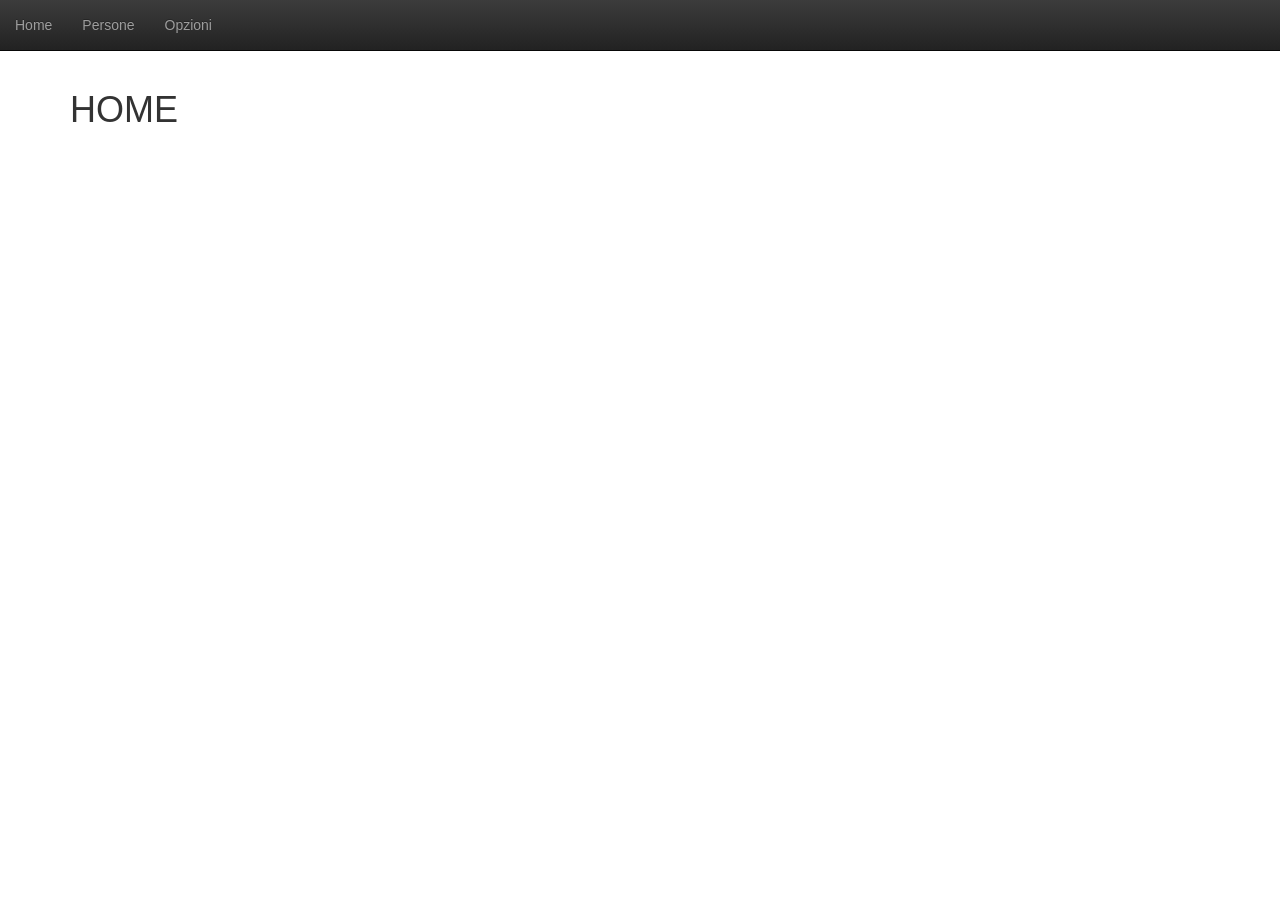
<file: index.html>
<!DOCTYPE html>
<html lang="it-IT">     
  <head>	     
    <meta charset="UTF-8" />	     
    <title>
		NG-school
    </title>    
    <link rel="stylesheet" type="text/css" media="all" href="lib/bootstrap/css/bootstrap.min.css" />	
	<link rel="stylesheet" type="text/css" media="all" href="lib/bootstrap/css/bootstrap-theme.min.css" />	
    <link rel="stylesheet" type="text/css" media="all" href="lib/fontawesome/css/font-awesome.min.css" />
	<link rel="stylesheet" type="text/css" media="all" href="lib/ui-grid/ui-grid.min.css" />
    <link rel="stylesheet" type="text/css" media="all" href="css/style.css" />	 	
  </head>     
  <body ng-app="ngschool">
	<div id="all" class="" ng-controller="AppController as app">
        <app-nav items="app.nav"></app-nav>
        <div ng-view class="container"></div>
	</div>
	<script src="lib/jquery/jquery-3.1.0.min.js"></script>
	<script src="lib/bootstrap/js/bootstrap.min.js"></script>
	<script src="lib/angular/angular.min.js"></script>
	<script src="lib/angular/angular-route.min.js"></script> 
	<script src="lib/ui-grid/ui-grid.min.js"></script> 
	<script src="js/app.js"></script>
	<script src="js/services/crudService.js"></script>
	<script src="js/controllers/appController.js"></script>
	<script src="js/controllers/personeController.js"></script>
	<script src="js/controllers/opzioniController.js"></script>
	<script src="js/directives/appNavDirective.js"></script>	
  </body>
</html>
</file>
<file: css/style.css>
html,body {font-family:"tahoma","verdana",sans-serif}
html{overflow-y: scroll;}
#all{padding-top:70px}
</file>
<file: lib/ui-grid/ui-grid.min.css>
/*!
 * ui-grid - v3.2.9 - 2016-09-21
 * Copyright (c) 2016 ; License: MIT 
 */#ui-grid-twbs #ui-grid-twbs .form-horizontal .form-group:before,#ui-grid-twbs #ui-grid-twbs .form-horizontal .form-group:after,#ui-grid-twbs #ui-grid-twbs .btn-toolbar:before,#ui-grid-twbs #ui-grid-twbs .btn-toolbar:after,#ui-grid-twbs #ui-grid-twbs .btn-group-vertical>.btn-group:before,#ui-grid-twbs #ui-grid-twbs .btn-group-vertical>.btn-group:after{content:" ";display:table}#ui-grid-twbs #ui-grid-twbs .form-horizontal .form-group:after,#ui-grid-twbs #ui-grid-twbs .btn-toolbar:after,#ui-grid-twbs #ui-grid-twbs .btn-group-vertical>.btn-group:after{clear:both}.ui-grid{border:1px solid #d4d4d4;box-sizing:content-box;-webkit-border-radius:0;-moz-border-radius:0;border-radius:0;-webkit-transform:translateZ(0);-moz-transform:translateZ(0);-o-transform:translateZ(0);-ms-transform:translateZ(0);transform:translateZ(0)}.ui-grid-vertical-bar{position:absolute;right:0;width:0}.ui-grid-header-cell:not(:last-child) .ui-grid-vertical-bar,.ui-grid-cell:not(:last-child) .ui-grid-vertical-bar{width:1px}.ui-grid-scrollbar-placeholder{background-color:transparent}.ui-grid-header-cell:not(:last-child) .ui-grid-vertical-bar{background-color:#d4d4d4}.ui-grid-cell:not(:last-child) .ui-grid-vertical-bar{background-color:#d4d4d4}.ui-grid-header-cell:last-child .ui-grid-vertical-bar{right:-1px;width:1px;background-color:#d4d4d4}.ui-grid-clearfix:before,.ui-grid-clearfix:after{content:"";display:table}.ui-grid-clearfix:after{clear:both}.ui-grid-invisible{visibility:hidden}.ui-grid-contents-wrapper{position:relative;height:100%;width:100%}.ui-grid-sr-only{position:absolute;width:1px;height:1px;margin:-1px;padding:0;overflow:hidden;clip:rect(0, 0, 0, 0);border:0}.ui-grid-top-panel-background{background:#f3f3f3;background:-webkit-gradient(linear, left bottom, left top, color-stop(0, #eee), color-stop(1, #fff));background:-ms-linear-gradient(bottom, #eee, #fff);background:-moz-linear-gradient(center bottom, #eee 0, #fff 100%);background:-o-linear-gradient(#fff, #eee);filter:progid:DXImageTransform.Microsoft.gradient(startColorstr='#ffffff', endColorstr='#eeeeee', GradientType=0)}.ui-grid-header{border-bottom:1px solid #d4d4d4;box-sizing:border-box}.ui-grid-top-panel{position:relative;overflow:hidden;font-weight:bold;background:#f3f3f3;background:-webkit-gradient(linear, left bottom, left top, color-stop(0, #eee), color-stop(1, #fff));background:-ms-linear-gradient(bottom, #eee, #fff);background:-moz-linear-gradient(center bottom, #eee 0, #fff 100%);background:-o-linear-gradient(#fff, #eee);filter:progid:DXImageTransform.Microsoft.gradient(startColorstr='#ffffff', endColorstr='#eeeeee', GradientType=0);-webkit-border-top-right-radius:-1px;-webkit-border-bottom-right-radius:0;-webkit-border-bottom-left-radius:0;-webkit-border-top-left-radius:-1px;-moz-border-radius-topright:-1px;-moz-border-radius-bottomright:0;-moz-border-radius-bottomleft:0;-moz-border-radius-topleft:-1px;border-top-right-radius:-1px;border-bottom-right-radius:0;border-bottom-left-radius:0;border-top-left-radius:-1px;-moz-background-clip:padding-box;-webkit-background-clip:padding-box;background-clip:padding-box}.ui-grid-header-viewport{overflow:hidden}.ui-grid-header-canvas:before,.ui-grid-header-canvas:after{content:"";display:table;line-height:0}.ui-grid-header-canvas:after{clear:both}.ui-grid-header-cell-wrapper{position:relative;display:table;box-sizing:border-box;height:100%}.ui-grid-header-cell-row{display:table-row;position:relative}.ui-grid-header-cell{position:relative;box-sizing:border-box;background-color:inherit;border-right:1px solid;border-color:#d4d4d4;display:table-cell;-webkit-user-select:none;-moz-user-select:none;-ms-user-select:none;user-select:none;width:0}.ui-grid-header-cell:last-child{border-right:0}.ui-grid-header-cell .sortable{cursor:pointer}.ui-grid-header-cell .ui-grid-sort-priority-number{margin-left:-8px}.ui-grid-header .ui-grid-vertical-bar{top:0;bottom:0}.ui-grid-column-menu-button{position:absolute;right:1px;top:0}.ui-grid-column-menu-button .ui-grid-icon-angle-down{vertical-align:sub}.ui-grid-column-menu-button-last-col{margin-right:25px}.ui-grid-column-menu{position:absolute}.ui-grid-column-menu .ui-grid-menu .ui-grid-menu-mid.ng-hide-add,.ui-grid-column-menu .ui-grid-menu .ui-grid-menu-mid.ng-hide-remove{-webkit-transition:all .05s linear;-moz-transition:all .05s linear;-o-transition:all .05s linear;transition:all .05s linear;display:block !important}.ui-grid-column-menu .ui-grid-menu .ui-grid-menu-mid.ng-hide-add.ng-hide-add-active,.ui-grid-column-menu .ui-grid-menu .ui-grid-menu-mid.ng-hide-remove{-webkit-transform:translateY(-100%);-moz-transform:translateY(-100%);-o-transform:translateY(-100%);-ms-transform:translateY(-100%);transform:translateY(-100%)}.ui-grid-column-menu .ui-grid-menu .ui-grid-menu-mid.ng-hide-add,.ui-grid-column-menu .ui-grid-menu .ui-grid-menu-mid.ng-hide-remove.ng-hide-remove-active{-webkit-transform:translateY(0);-moz-transform:translateY(0);-o-transform:translateY(0);-ms-transform:translateY(0);transform:translateY(0)}.ui-grid-menu-button .ui-grid-menu .ui-grid-menu-mid.ng-hide-add,.ui-grid-menu-button .ui-grid-menu .ui-grid-menu-mid.ng-hide-remove{-webkit-transition:all .05s linear;-moz-transition:all .05s linear;-o-transition:all .05s linear;transition:all .05s linear;display:block !important}.ui-grid-menu-button .ui-grid-menu .ui-grid-menu-mid.ng-hide-add.ng-hide-add-active,.ui-grid-menu-button .ui-grid-menu .ui-grid-menu-mid.ng-hide-remove{-webkit-transform:translateY(-100%);-moz-transform:translateY(-100%);-o-transform:translateY(-100%);-ms-transform:translateY(-100%);transform:translateY(-100%)}.ui-grid-menu-button .ui-grid-menu .ui-grid-menu-mid.ng-hide-add,.ui-grid-menu-button .ui-grid-menu .ui-grid-menu-mid.ng-hide-remove.ng-hide-remove-active{-webkit-transform:translateY(0);-moz-transform:translateY(0);-o-transform:translateY(0);-ms-transform:translateY(0);transform:translateY(0)}.ui-grid-filter-container{padding:4px 10px;position:relative}.ui-grid-filter-container .ui-grid-filter-button{position:absolute;top:0;bottom:0;right:0}.ui-grid-filter-container .ui-grid-filter-button [class^="ui-grid-icon"]{position:absolute;top:50%;line-height:32px;margin-top:-16px;right:10px;opacity:.66}.ui-grid-filter-container .ui-grid-filter-button [class^="ui-grid-icon"]:hover{opacity:1}.ui-grid-filter-container .ui-grid-filter-button-select{position:absolute;top:0;bottom:0;right:0}.ui-grid-filter-container .ui-grid-filter-button-select [class^="ui-grid-icon"]{position:absolute;top:50%;line-height:32px;margin-top:-16px;right:0;opacity:.66}.ui-grid-filter-container .ui-grid-filter-button-select [class^="ui-grid-icon"]:hover{opacity:1}input[type="text"].ui-grid-filter-input{padding:0;margin:0;border:0;width:100%;border:1px solid #d4d4d4;-webkit-border-top-right-radius:0;-webkit-border-bottom-right-radius:0;-webkit-border-bottom-left-radius:0;-webkit-border-top-left-radius:0;-moz-border-radius-topright:0;-moz-border-radius-bottomright:0;-moz-border-radius-bottomleft:0;-moz-border-radius-topleft:0;border-top-right-radius:0;border-bottom-right-radius:0;border-bottom-left-radius:0;border-top-left-radius:0;-moz-background-clip:padding-box;-webkit-background-clip:padding-box;background-clip:padding-box}input[type="text"].ui-grid-filter-input:hover{border:1px solid #d4d4d4}select.ui-grid-filter-select{padding:0;margin:0;border:0;width:90%;border:1px solid #d4d4d4;-webkit-border-top-right-radius:0;-webkit-border-bottom-right-radius:0;-webkit-border-bottom-left-radius:0;-webkit-border-top-left-radius:0;-moz-border-radius-topright:0;-moz-border-radius-bottomright:0;-moz-border-radius-bottomleft:0;-moz-border-radius-topleft:0;border-top-right-radius:0;border-bottom-right-radius:0;border-bottom-left-radius:0;border-top-left-radius:0;-moz-background-clip:padding-box;-webkit-background-clip:padding-box;background-clip:padding-box}select.ui-grid-filter-select:hover{border:1px solid #d4d4d4}.ui-grid-filter-cancel-button-hidden select.ui-grid-filter-select{width:100%}.ui-grid-render-container{position:inherit;-webkit-border-top-right-radius:0;-webkit-border-bottom-right-radius:0;-webkit-border-bottom-left-radius:0;-webkit-border-top-left-radius:0;-moz-border-radius-topright:0;-moz-border-radius-bottomright:0;-moz-border-radius-bottomleft:0;-moz-border-radius-topleft:0;border-top-right-radius:0;border-bottom-right-radius:0;border-bottom-left-radius:0;border-top-left-radius:0;-moz-background-clip:padding-box;-webkit-background-clip:padding-box;background-clip:padding-box}.ui-grid-render-container:focus{outline:none}.ui-grid-viewport{min-height:20px;position:relative;overflow-y:scroll;-webkit-overflow-scrolling:touch}.ui-grid-viewport:focus{outline:none !important}.ui-grid-canvas{position:relative;padding-top:1px}.ui-grid-row:nth-child(odd) .ui-grid-cell{background-color:#fdfdfd}.ui-grid-row:nth-child(even) .ui-grid-cell{background-color:#f3f3f3}.ui-grid-row:last-child .ui-grid-cell{border-bottom-color:#d4d4d4;border-bottom-style:solid}.ui-grid-no-row-overlay{position:absolute;top:0;bottom:0;left:0;right:0;margin:10%;background:#f3f3f3;background:-webkit-gradient(linear, left bottom, left top, color-stop(0, #eee), color-stop(1, #fff));background:-ms-linear-gradient(bottom, #eee, #fff);background:-moz-linear-gradient(center bottom, #eee 0, #fff 100%);background:-o-linear-gradient(#fff, #eee);filter:progid:DXImageTransform.Microsoft.gradient(startColorstr='#ffffff', endColorstr='#eeeeee', GradientType=0);-webkit-border-top-right-radius:0;-webkit-border-bottom-right-radius:0;-webkit-border-bottom-left-radius:0;-webkit-border-top-left-radius:0;-moz-border-radius-topright:0;-moz-border-radius-bottomright:0;-moz-border-radius-bottomleft:0;-moz-border-radius-topleft:0;border-top-right-radius:0;border-bottom-right-radius:0;border-bottom-left-radius:0;border-top-left-radius:0;-moz-background-clip:padding-box;-webkit-background-clip:padding-box;background-clip:padding-box;border:1px solid #d4d4d4;font-size:2em;text-align:center}.ui-grid-no-row-overlay>*{position:absolute;display:table;margin:auto 0;width:100%;top:0;bottom:0;left:0;right:0;opacity:.66}.ui-grid-cell{overflow:hidden;float:left;background-color:inherit;border-right:1px solid;border-color:#d4d4d4;box-sizing:border-box}.ui-grid-cell:last-child{border-right:0}.ui-grid-cell-contents{padding:5px;-moz-box-sizing:border-box;-webkit-box-sizing:border-box;box-sizing:border-box;white-space:nowrap;-ms-text-overflow:ellipsis;-o-text-overflow:ellipsis;text-overflow:ellipsis;overflow:hidden;height:100%}.ui-grid-cell-contents-hidden{visibility:hidden;width:0;height:0;display:none}.ui-grid-row .ui-grid-cell.ui-grid-row-header-cell{background-color:#f0f0ee;border-bottom:solid 1px #d4d4d4}.ui-grid-footer-panel-background{background:#f3f3f3;background:-webkit-gradient(linear, left bottom, left top, color-stop(0, #eee), color-stop(1, #fff));background:-ms-linear-gradient(bottom, #eee, #fff);background:-moz-linear-gradient(center bottom, #eee 0, #fff 100%);background:-o-linear-gradient(#fff, #eee);filter:progid:DXImageTransform.Microsoft.gradient(startColorstr='#ffffff', endColorstr='#eeeeee', GradientType=0)}.ui-grid-footer-panel{position:relative;border-bottom:1px solid #d4d4d4;border-top:1px solid #d4d4d4;overflow:hidden;font-weight:bold;background:#f3f3f3;background:-webkit-gradient(linear, left bottom, left top, color-stop(0, #eee), color-stop(1, #fff));background:-ms-linear-gradient(bottom, #eee, #fff);background:-moz-linear-gradient(center bottom, #eee 0, #fff 100%);background:-o-linear-gradient(#fff, #eee);filter:progid:DXImageTransform.Microsoft.gradient(startColorstr='#ffffff', endColorstr='#eeeeee', GradientType=0);-webkit-border-top-right-radius:-1px;-webkit-border-bottom-right-radius:0;-webkit-border-bottom-left-radius:0;-webkit-border-top-left-radius:-1px;-moz-border-radius-topright:-1px;-moz-border-radius-bottomright:0;-moz-border-radius-bottomleft:0;-moz-border-radius-topleft:-1px;border-top-right-radius:-1px;border-bottom-right-radius:0;border-bottom-left-radius:0;border-top-left-radius:-1px;-moz-background-clip:padding-box;-webkit-background-clip:padding-box;background-clip:padding-box}.ui-grid-grid-footer{float:left;width:100%}.ui-grid-footer-viewport{overflow:hidden}.ui-grid-footer-canvas{position:relative}.ui-grid-footer-canvas:before,.ui-grid-footer-canvas:after{content:"";display:table;line-height:0}.ui-grid-footer-canvas:after{clear:both}.ui-grid-footer-cell-wrapper{position:relative;display:table;box-sizing:border-box;height:100%}.ui-grid-footer-cell-row{display:table-row}.ui-grid-footer-cell{overflow:hidden;background-color:inherit;border-right:1px solid;border-color:#d4d4d4;box-sizing:border-box;display:table-cell}.ui-grid-footer-cell:last-child{border-right:0}input[type="text"].ui-grid-filter-input{padding:0;margin:0;border:0;width:100%;border:1px solid #d4d4d4;-webkit-border-top-right-radius:0;-webkit-border-bottom-right-radius:0;-webkit-border-bottom-left-radius:0;-webkit-border-top-left-radius:0;-moz-border-radius-topright:0;-moz-border-radius-bottomright:0;-moz-border-radius-bottomleft:0;-moz-border-radius-topleft:0;border-top-right-radius:0;border-bottom-right-radius:0;border-bottom-left-radius:0;border-top-left-radius:0;-moz-background-clip:padding-box;-webkit-background-clip:padding-box;background-clip:padding-box}input[type="text"].ui-grid-filter-input:hover{border:1px solid #d4d4d4}.ui-grid-menu-button{z-index:2;position:absolute;right:0;top:0;background:#f3f3f3;border:1px solid #d4d4d4;cursor:pointer;height:31px;font-weight:normal}.ui-grid-menu-button .ui-grid-icon-container{margin-top:3px}.ui-grid-menu-button .ui-grid-menu{right:0}.ui-grid-menu-button .ui-grid-menu .ui-grid-menu-mid{overflow:scroll;border:1px solid #d4d4d4}.ui-grid-menu{z-index:2;position:absolute;padding:0 10px 20px 10px;cursor:pointer;box-sizing:border-box}.ui-grid-menu .ui-grid-menu-inner{background:#f3f3f3;border:1px solid #d4d4d4;position:relative;white-space:nowrap;-webkit-border-radius:0;-moz-border-radius:0;border-radius:0;-webkit-box-shadow:0 10px 20px rgba(0, 0, 0, 0.2), inset 0 12px 12px -14px rgba(0, 0, 0, 0.2);-moz-box-shadow:0 10px 20px rgba(0, 0, 0, 0.2), inset 0 12px 12px -14px rgba(0, 0, 0, 0.2);box-shadow:0 10px 20px rgba(0, 0, 0, 0.2), inset 0 12px 12px -14px rgba(0, 0, 0, 0.2)}.ui-grid-menu .ui-grid-menu-inner .ui-grid-menu-close-button{position:absolute;right:0;top:0;display:inline-block;margin-bottom:0;font-weight:normal;text-align:center;vertical-align:middle;touch-action:manipulation;cursor:pointer;background-image:none;border:1px solid transparent;white-space:nowrap;padding:6px 12px;font-size:14px;line-height:1.42857143;border-radius:4px;-webkit-user-select:none;-moz-user-select:none;-ms-user-select:none;user-select:none;padding:1px 1px;font-size:10px;line-height:1;border-radius:2px;color:transparent;background-color:transparent;border-color:transparent}.ui-grid-menu .ui-grid-menu-inner .ui-grid-menu-close-button:focus,.ui-grid-menu .ui-grid-menu-inner .ui-grid-menu-close-button:active:focus,.ui-grid-menu .ui-grid-menu-inner .ui-grid-menu-close-button.active:focus,.ui-grid-menu .ui-grid-menu-inner .ui-grid-menu-close-button.focus,.ui-grid-menu .ui-grid-menu-inner .ui-grid-menu-close-button:active.focus,.ui-grid-menu .ui-grid-menu-inner .ui-grid-menu-close-button.active.focus{outline:5px auto -webkit-focus-ring-color;outline-offset:-2px}.ui-grid-menu .ui-grid-menu-inner .ui-grid-menu-close-button:hover,.ui-grid-menu .ui-grid-menu-inner .ui-grid-menu-close-button:focus,.ui-grid-menu .ui-grid-menu-inner .ui-grid-menu-close-button.focus{color:#333;text-decoration:none}.ui-grid-menu .ui-grid-menu-inner .ui-grid-menu-close-button:active,.ui-grid-menu .ui-grid-menu-inner .ui-grid-menu-close-button.active{outline:0;background-image:none;-webkit-box-shadow:inset 0 3px 5px rgba(0,0,0,0.125);box-shadow:inset 0 3px 5px rgba(0,0,0,0.125)}.ui-grid-menu .ui-grid-menu-inner .ui-grid-menu-close-button.disabled,.ui-grid-menu .ui-grid-menu-inner .ui-grid-menu-close-button[disabled],fieldset[disabled] .ui-grid-menu .ui-grid-menu-inner .ui-grid-menu-close-button{cursor:not-allowed;opacity:.65;filter:alpha(opacity=65);-webkit-box-shadow:none;box-shadow:none}a.ui-grid-menu .ui-grid-menu-inner .ui-grid-menu-close-button.disabled,fieldset[disabled] a.ui-grid-menu .ui-grid-menu-inner .ui-grid-menu-close-button{pointer-events:none}.ui-grid-menu .ui-grid-menu-inner .ui-grid-menu-close-button:focus,.ui-grid-menu .ui-grid-menu-inner .ui-grid-menu-close-button.focus{color:transparent;background-color:rgba(0,0,0,0);border-color:rgba(0,0,0,0)}.ui-grid-menu .ui-grid-menu-inner .ui-grid-menu-close-button:hover{color:transparent;background-color:rgba(0,0,0,0);border-color:rgba(0,0,0,0)}.ui-grid-menu .ui-grid-menu-inner .ui-grid-menu-close-button:active,.ui-grid-menu .ui-grid-menu-inner .ui-grid-menu-close-button.active,.open>.dropdown-toggle.ui-grid-menu .ui-grid-menu-inner .ui-grid-menu-close-button{color:transparent;background-color:rgba(0,0,0,0);border-color:rgba(0,0,0,0)}.ui-grid-menu .ui-grid-menu-inner .ui-grid-menu-close-button:active:hover,.ui-grid-menu .ui-grid-menu-inner .ui-grid-menu-close-button.active:hover,.open>.dropdown-toggle.ui-grid-menu .ui-grid-menu-inner .ui-grid-menu-close-button:hover,.ui-grid-menu .ui-grid-menu-inner .ui-grid-menu-close-button:active:focus,.ui-grid-menu .ui-grid-menu-inner .ui-grid-menu-close-button.active:focus,.open>.dropdown-toggle.ui-grid-menu .ui-grid-menu-inner .ui-grid-menu-close-button:focus,.ui-grid-menu .ui-grid-menu-inner .ui-grid-menu-close-button:active.focus,.ui-grid-menu .ui-grid-menu-inner .ui-grid-menu-close-button.active.focus,.open>.dropdown-toggle.ui-grid-menu .ui-grid-menu-inner .ui-grid-menu-close-button.focus{color:transparent;background-color:rgba(0,0,0,0);border-color:rgba(0,0,0,0)}.ui-grid-menu .ui-grid-menu-inner .ui-grid-menu-close-button:active,.ui-grid-menu .ui-grid-menu-inner .ui-grid-menu-close-button.active,.open>.dropdown-toggle.ui-grid-menu .ui-grid-menu-inner .ui-grid-menu-close-button{background-image:none}.ui-grid-menu .ui-grid-menu-inner .ui-grid-menu-close-button.disabled:hover,.ui-grid-menu .ui-grid-menu-inner .ui-grid-menu-close-button[disabled]:hover,fieldset[disabled] .ui-grid-menu .ui-grid-menu-inner .ui-grid-menu-close-button:hover,.ui-grid-menu .ui-grid-menu-inner .ui-grid-menu-close-button.disabled:focus,.ui-grid-menu .ui-grid-menu-inner .ui-grid-menu-close-button[disabled]:focus,fieldset[disabled] .ui-grid-menu .ui-grid-menu-inner .ui-grid-menu-close-button:focus,.ui-grid-menu .ui-grid-menu-inner .ui-grid-menu-close-button.disabled.focus,.ui-grid-menu .ui-grid-menu-inner .ui-grid-menu-close-button[disabled].focus,fieldset[disabled] .ui-grid-menu .ui-grid-menu-inner .ui-grid-menu-close-button.focus{background-color:transparent;border-color:transparent}.ui-grid-menu .ui-grid-menu-inner .ui-grid-menu-close-button .badge{color:transparent;background-color:transparent}.ui-grid-menu .ui-grid-menu-inner .ui-grid-menu-close-button>i{opacity:.75;color:black}.ui-grid-menu .ui-grid-menu-inner ul{margin:0;padding:0;list-style-type:none}.ui-grid-menu .ui-grid-menu-inner ul li{padding:0}.ui-grid-menu .ui-grid-menu-inner ul li button{min-width:100%;padding:8px;text-align:left;background:transparent;border:none}.ui-grid-menu .ui-grid-menu-inner ul li button:hover,.ui-grid-menu .ui-grid-menu-inner ul li button:focus{-webkit-box-shadow:inset 0 0 14px rgba(0,0,0,0.2);-moz-box-shadow:inset 0 0 14px rgba(0,0,0,0.2);box-shadow:inset 0 0 14px rgba(0,0,0,0.2)}.ui-grid-menu .ui-grid-menu-inner ul li button.ui-grid-menu-item-active{-webkit-box-shadow:inset 0 0 14px rgba(0,0,0,0.2);-moz-box-shadow:inset 0 0 14px rgba(0,0,0,0.2);box-shadow:inset 0 0 14px rgba(0,0,0,0.2);background-color:#cecece}.ui-grid-menu .ui-grid-menu-inner ul li:not(:last-child)>button{border-bottom:1px solid #d4d4d4}.ui-grid-sortarrow{right:5px;position:absolute;width:20px;top:0;bottom:0;background-position:center}.ui-grid-sortarrow.down{-webkit-transform:rotate(180deg);-moz-transform:rotate(180deg);-o-transform:rotate(180deg);-ms-transform:rotate(180deg);transform:rotate(180deg)}@font-face{font-family:'ui-grid';src:url('ui-grid.eot');src:url('ui-grid.eot#iefix') format('embedded-opentype'),url('ui-grid.woff') format('woff'),url('ui-grid.ttf') format('truetype'),url('ui-grid.svg?#ui-grid') format('svg');font-weight:normal;font-style:normal}[class^="ui-grid-icon"]:before,[class*=" ui-grid-icon"]:before{font-family:"ui-grid";font-style:normal;font-weight:normal;speak:none;display:inline-block;text-decoration:inherit;width:1em;margin-right:.2em;text-align:center;font-variant:normal;text-transform:none;line-height:1em;margin-left:.2em}.ui-grid-icon-blank::before{width:1em;content:' '}.ui-grid[dir=rtl] .ui-grid-header-cell,.ui-grid[dir=rtl] .ui-grid-footer-cell,.ui-grid[dir=rtl] .ui-grid-cell{float:right !important}.ui-grid[dir=rtl] .ui-grid-column-menu-button{position:absolute;left:1px;top:0;right:inherit}.ui-grid[dir=rtl] .ui-grid-cell:first-child,.ui-grid[dir=rtl] .ui-grid-header-cell:first-child,.ui-grid[dir=rtl] .ui-grid-footer-cell:first-child{border-right:0}.ui-grid[dir=rtl] .ui-grid-cell:last-child,.ui-grid[dir=rtl] .ui-grid-header-cell:last-child{border-right:1px solid #d4d4d4;border-left:0}.ui-grid[dir=rtl] .ui-grid-header-cell:first-child .ui-grid-vertical-bar,.ui-grid[dir=rtl] .ui-grid-footer-cell:first-child .ui-grid-vertical-bar,.ui-grid[dir=rtl] .ui-grid-cell:first-child .ui-grid-vertical-bar{width:0}.ui-grid[dir=rtl] .ui-grid-menu-button{z-index:2;position:absolute;left:0;right:auto;background:#f3f3f3;border:1px solid #d4d4d4;cursor:pointer;min-height:27px;font-weight:normal}.ui-grid[dir=rtl] .ui-grid-menu-button .ui-grid-menu{left:0;right:auto}.ui-grid[dir=rtl] .ui-grid-filter-container .ui-grid-filter-button{right:initial;left:0}.ui-grid[dir=rtl] .ui-grid-filter-container .ui-grid-filter-button [class^="ui-grid-icon"]{right:initial;left:10px}.ui-grid-animate-spin{-moz-animation:ui-grid-spin 2s infinite linear;-o-animation:ui-grid-spin 2s infinite linear;-webkit-animation:ui-grid-spin 2s infinite linear;animation:ui-grid-spin 2s infinite linear;display:inline-block}@-moz-keyframes ui-grid-spin{0%{-moz-transform:rotate(0deg);-o-transform:rotate(0deg);-webkit-transform:rotate(0deg);transform:rotate(0deg)}100%{-moz-transform:rotate(359deg);-o-transform:rotate(359deg);-webkit-transform:rotate(359deg);transform:rotate(359deg)}}@-webkit-keyframes ui-grid-spin{0%{-moz-transform:rotate(0deg);-o-transform:rotate(0deg);-webkit-transform:rotate(0deg);transform:rotate(0deg)}100%{-moz-transform:rotate(359deg);-o-transform:rotate(359deg);-webkit-transform:rotate(359deg);transform:rotate(359deg)}}@-o-keyframes ui-grid-spin{0%{-moz-transform:rotate(0deg);-o-transform:rotate(0deg);-webkit-transform:rotate(0deg);transform:rotate(0deg)}100%{-moz-transform:rotate(359deg);-o-transform:rotate(359deg);-webkit-transform:rotate(359deg);transform:rotate(359deg)}}@-ms-keyframes ui-grid-spin{0%{-moz-transform:rotate(0deg);-o-transform:rotate(0deg);-webkit-transform:rotate(0deg);transform:rotate(0deg)}100%{-moz-transform:rotate(359deg);-o-transform:rotate(359deg);-webkit-transform:rotate(359deg);transform:rotate(359deg)}}@keyframes ui-grid-spin{0%{-moz-transform:rotate(0deg);-o-transform:rotate(0deg);-webkit-transform:rotate(0deg);transform:rotate(0deg)}100%{-moz-transform:rotate(359deg);-o-transform:rotate(359deg);-webkit-transform:rotate(359deg);transform:rotate(359deg)}}#ui-grid-twbs #ui-grid-twbs .form-horizontal .form-group:before,#ui-grid-twbs #ui-grid-twbs .form-horizontal .form-group:after,#ui-grid-twbs #ui-grid-twbs .btn-toolbar:before,#ui-grid-twbs #ui-grid-twbs .btn-toolbar:after,#ui-grid-twbs #ui-grid-twbs .btn-group-vertical>.btn-group:before,#ui-grid-twbs #ui-grid-twbs .btn-group-vertical>.btn-group:after{content:" ";display:table}#ui-grid-twbs #ui-grid-twbs .form-horizontal .form-group:after,#ui-grid-twbs #ui-grid-twbs .btn-toolbar:after,#ui-grid-twbs #ui-grid-twbs .btn-group-vertical>.btn-group:after{clear:both}.ui-grid-cell-focus{outline:0;background-color:#b3c4c7}.ui-grid-focuser{position:absolute;left:0;top:0;z-index:-1;width:100%;height:100%}.ui-grid-focuser:focus{border-color:#66afe9;outline:0;-webkit-box-shadow:inset 0 1px 1px rgba(0,0,0,.075), 0 0 8px rgba(102, 175, 233, 0.6);box-shadow:inset 0 1px 1px rgba(0,0,0,.075), 0 0 8px rgba(102, 175, 233, 0.6)}.ui-grid-offscreen{display:block;position:absolute;left:-10000px;top:-10000px;clip:rect(0, 0, 0, 0)}div.ui-grid-cell input{border-radius:inherit;padding:0;width:100%;color:inherit;height:auto;font:inherit;outline:none}div.ui-grid-cell input:focus{color:inherit;outline:none}div.ui-grid-cell input[type="checkbox"]{margin:9px 0 0 6px;width:auto}div.ui-grid-cell input.ng-invalid{border:1px solid #fc8f8f}div.ui-grid-cell input.ng-valid{border:1px solid #d4d4d4}.expandableRow .ui-grid-row:nth-child(odd) .ui-grid-cell{background-color:#fdfdfd}.expandableRow .ui-grid-row:nth-child(even) .ui-grid-cell{background-color:#f3f3f3}.ui-grid-cell.ui-grid-disable-selection.ui-grid-row-header-cell{pointer-events:none}.ui-grid-expandable-buttons-cell i{pointer-events:all}.scrollFiller{float:left;border:1px solid #d4d4d4}.ui-grid-tree-header-row{font-weight:bold !important}.movingColumn{position:absolute;top:0;border:1px solid #d4d4d4;box-shadow:inset 0 0 14px rgba(0,0,0,0.2)}.movingColumn .ui-grid-icon-angle-down{display:none}#ui-grid-twbs #ui-grid-twbs .form-horizontal .form-group:before,#ui-grid-twbs #ui-grid-twbs .form-horizontal .form-group:after,#ui-grid-twbs #ui-grid-twbs .btn-toolbar:before,#ui-grid-twbs #ui-grid-twbs .btn-toolbar:after,#ui-grid-twbs #ui-grid-twbs .btn-group-vertical>.btn-group:before,#ui-grid-twbs #ui-grid-twbs .btn-group-vertical>.btn-group:after{content:" ";display:table}#ui-grid-twbs #ui-grid-twbs .form-horizontal .form-group:after,#ui-grid-twbs #ui-grid-twbs .btn-toolbar:after,#ui-grid-twbs #ui-grid-twbs .btn-group-vertical>.btn-group:after{clear:both}.ui-grid-pager-panel{position:absolute;left:0;bottom:0;width:100%;padding-top:3px;padding-bottom:3px;box-sizing:content-box}.ui-grid-pager-container{float:left}.ui-grid-pager-control{margin-right:10px;margin-left:10px;min-width:135px;float:left}.ui-grid-pager-control button{height:25px;min-width:26px;display:inline-block;margin-bottom:0;font-weight:normal;text-align:center;vertical-align:middle;touch-action:manipulation;cursor:pointer;background-image:none;border:1px solid transparent;white-space:nowrap;padding:6px 12px;font-size:14px;line-height:1.42857143;border-radius:4px;-webkit-user-select:none;-moz-user-select:none;-ms-user-select:none;user-select:none;color:#eee;background-color:#f3f3f3;border-color:#ccc}.ui-grid-pager-control button:focus,.ui-grid-pager-control button:active:focus,.ui-grid-pager-control button.active:focus,.ui-grid-pager-control button.focus,.ui-grid-pager-control button:active.focus,.ui-grid-pager-control button.active.focus{outline:5px auto -webkit-focus-ring-color;outline-offset:-2px}.ui-grid-pager-control button:hover,.ui-grid-pager-control button:focus,.ui-grid-pager-control button.focus{color:#333;text-decoration:none}.ui-grid-pager-control button:active,.ui-grid-pager-control button.active{outline:0;background-image:none;-webkit-box-shadow:inset 0 3px 5px rgba(0,0,0,0.125);box-shadow:inset 0 3px 5px rgba(0,0,0,0.125)}.ui-grid-pager-control button.disabled,.ui-grid-pager-control button[disabled],fieldset[disabled] .ui-grid-pager-control button{cursor:not-allowed;opacity:.65;filter:alpha(opacity=65);-webkit-box-shadow:none;box-shadow:none}a.ui-grid-pager-control button.disabled,fieldset[disabled] a.ui-grid-pager-control button{pointer-events:none}.ui-grid-pager-control button:focus,.ui-grid-pager-control button.focus{color:#eee;background-color:#dadada;border-color:#8c8c8c}.ui-grid-pager-control button:hover{color:#eee;background-color:#dadada;border-color:#adadad}.ui-grid-pager-control button:active,.ui-grid-pager-control button.active,.open>.dropdown-toggle.ui-grid-pager-control button{color:#eee;background-color:#dadada;border-color:#adadad}.ui-grid-pager-control button:active:hover,.ui-grid-pager-control button.active:hover,.open>.dropdown-toggle.ui-grid-pager-control button:hover,.ui-grid-pager-control button:active:focus,.ui-grid-pager-control button.active:focus,.open>.dropdown-toggle.ui-grid-pager-control button:focus,.ui-grid-pager-control button:active.focus,.ui-grid-pager-control button.active.focus,.open>.dropdown-toggle.ui-grid-pager-control button.focus{color:#eee;background-color:#c8c8c8;border-color:#8c8c8c}.ui-grid-pager-control button:active,.ui-grid-pager-control button.active,.open>.dropdown-toggle.ui-grid-pager-control button{background-image:none}.ui-grid-pager-control button.disabled:hover,.ui-grid-pager-control button[disabled]:hover,fieldset[disabled] .ui-grid-pager-control button:hover,.ui-grid-pager-control button.disabled:focus,.ui-grid-pager-control button[disabled]:focus,fieldset[disabled] .ui-grid-pager-control button:focus,.ui-grid-pager-control button.disabled.focus,.ui-grid-pager-control button[disabled].focus,fieldset[disabled] .ui-grid-pager-control button.focus{background-color:#f3f3f3;border-color:#ccc}.ui-grid-pager-control button .badge{color:#f3f3f3;background-color:#eee}.ui-grid-pager-control input{display:block;width:100%;height:34px;padding:6px 12px;font-size:14px;line-height:1.42857143;color:#555;background-color:#fff;background-image:none;border:1px solid #ccc;border-radius:4px;-webkit-box-shadow:inset 0 1px 1px rgba(0,0,0,0.075);box-shadow:inset 0 1px 1px rgba(0,0,0,0.075);-webkit-transition:border-color ease-in-out .15s, box-shadow ease-in-out .15s;-o-transition:border-color ease-in-out .15s, box-shadow ease-in-out .15s;transition:border-color ease-in-out .15s, box-shadow ease-in-out .15s;height:30px;padding:5px 10px;font-size:12px;line-height:1.5;border-radius:3px;display:inline;height:26px;width:50px;vertical-align:top}.ui-grid-pager-control input:focus{border-color:#66afe9;outline:0;-webkit-box-shadow:inset 0 1px 1px rgba(0,0,0,.075), 0 0 8px rgba(102, 175, 233, 0.6);box-shadow:inset 0 1px 1px rgba(0,0,0,.075), 0 0 8px rgba(102, 175, 233, 0.6)}.ui-grid-pager-control input::-moz-placeholder{color:#999;opacity:1}.ui-grid-pager-control input:-ms-input-placeholder{color:#999}.ui-grid-pager-control input::-webkit-input-placeholder{color:#999}.ui-grid-pager-control input::-ms-expand{border:0;background-color:transparent}.ui-grid-pager-control input[disabled],.ui-grid-pager-control input[readonly],fieldset[disabled] .ui-grid-pager-control input{background-color:#eee;opacity:1}.ui-grid-pager-control input[disabled],fieldset[disabled] .ui-grid-pager-control input{cursor:not-allowed}textarea.ui-grid-pager-control input{height:auto}select.ui-grid-pager-control input{height:30px;line-height:30px}textarea.ui-grid-pager-control input,select[multiple].ui-grid-pager-control input{height:auto}.ui-grid-pager-control .ui-grid-pager-max-pages-number{vertical-align:bottom}.ui-grid-pager-control .ui-grid-pager-max-pages-number>*{vertical-align:middle}.ui-grid-pager-control .first-bar{width:10px;border-left:2px solid #4d4d4d;margin-top:-6px;height:12px;margin-left:-3px}.ui-grid-pager-control .first-bar-rtl{width:10px;border-left:2px solid #4d4d4d;margin-top:-6px;height:12px;margin-right:-7px}.ui-grid-pager-control .first-triangle{width:0;height:0;border-style:solid;border-width:5px 8.7px 5px 0;border-color:transparent #4d4d4d transparent transparent;margin-left:2px}.ui-grid-pager-control .next-triangle{margin-left:1px}.ui-grid-pager-control .prev-triangle{margin-left:0}.ui-grid-pager-control .last-triangle{width:0;height:0;border-style:solid;border-width:5px 0 5px 8.7px;border-color:transparent transparent transparent #4d4d4d;margin-left:-1px}.ui-grid-pager-control .last-bar{width:10px;border-left:2px solid #4d4d4d;margin-top:-6px;height:12px;margin-left:1px}.ui-grid-pager-control .last-bar-rtl{width:10px;border-left:2px solid #4d4d4d;margin-top:-6px;height:12px;margin-right:-11px}.ui-grid-pager-row-count-picker{float:left}.ui-grid-pager-row-count-picker select{display:block;width:100%;height:34px;padding:6px 12px;font-size:14px;line-height:1.42857143;color:#555;background-color:#fff;background-image:none;border:1px solid #ccc;border-radius:4px;-webkit-box-shadow:inset 0 1px 1px rgba(0,0,0,0.075);box-shadow:inset 0 1px 1px rgba(0,0,0,0.075);-webkit-transition:border-color ease-in-out .15s, box-shadow ease-in-out .15s;-o-transition:border-color ease-in-out .15s, box-shadow ease-in-out .15s;transition:border-color ease-in-out .15s, box-shadow ease-in-out .15s;height:30px;padding:5px 10px;font-size:12px;line-height:1.5;border-radius:3px;height:26px;width:67px;display:inline}.ui-grid-pager-row-count-picker select:focus{border-color:#66afe9;outline:0;-webkit-box-shadow:inset 0 1px 1px rgba(0,0,0,.075), 0 0 8px rgba(102, 175, 233, 0.6);box-shadow:inset 0 1px 1px rgba(0,0,0,.075), 0 0 8px rgba(102, 175, 233, 0.6)}.ui-grid-pager-row-count-picker select::-moz-placeholder{color:#999;opacity:1}.ui-grid-pager-row-count-picker select:-ms-input-placeholder{color:#999}.ui-grid-pager-row-count-picker select::-webkit-input-placeholder{color:#999}.ui-grid-pager-row-count-picker select::-ms-expand{border:0;background-color:transparent}.ui-grid-pager-row-count-picker select[disabled],.ui-grid-pager-row-count-picker select[readonly],fieldset[disabled] .ui-grid-pager-row-count-picker select{background-color:#eee;opacity:1}.ui-grid-pager-row-count-picker select[disabled],fieldset[disabled] .ui-grid-pager-row-count-picker select{cursor:not-allowed}textarea.ui-grid-pager-row-count-picker select{height:auto}select.ui-grid-pager-row-count-picker select{height:30px;line-height:30px}textarea.ui-grid-pager-row-count-picker select,select[multiple].ui-grid-pager-row-count-picker select{height:auto}.ui-grid-pager-row-count-picker .ui-grid-pager-row-count-label{margin-top:3px}.ui-grid-pager-count-container{float:right;margin-top:4px;min-width:50px}.ui-grid-pager-count-container .ui-grid-pager-count{margin-right:10px;margin-left:10px;float:right}.ui-grid-pinned-container{position:absolute;display:inline;top:0}.ui-grid-pinned-container.ui-grid-pinned-container-left{float:left;left:0}.ui-grid-pinned-container.ui-grid-pinned-container-right{float:right;right:0}.ui-grid-pinned-container.ui-grid-pinned-container-left .ui-grid-header-cell:last-child{box-sizing:border-box;border-right:1px solid;border-width:1px;border-right-color:#aeaeae}.ui-grid-pinned-container.ui-grid-pinned-container-left .ui-grid-cell:last-child{box-sizing:border-box;border-right:1px solid;border-width:1px;border-right-color:#aeaeae}.ui-grid-pinned-container.ui-grid-pinned-container-left .ui-grid-header-cell:not(:last-child) .ui-grid-vertical-bar,.ui-grid-pinned-container .ui-grid-cell:not(:last-child) .ui-grid-vertical-bar{width:1px}.ui-grid-pinned-container.ui-grid-pinned-container-left .ui-grid-header-cell:not(:last-child) .ui-grid-vertical-bar{background-color:#d4d4d4}.ui-grid-pinned-container.ui-grid-pinned-container-left .ui-grid-cell:not(:last-child) .ui-grid-vertical-bar{background-color:#aeaeae}.ui-grid-pinned-container.ui-grid-pinned-container-left .ui-grid-header-cell:last-child .ui-grid-vertical-bar{right:-1px;width:1px;background-color:#aeaeae}.ui-grid-pinned-container.ui-grid-pinned-container-right .ui-grid-header-cell:first-child{box-sizing:border-box;border-left:1px solid;border-width:1px;border-left-color:#aeaeae}.ui-grid-pinned-container.ui-grid-pinned-container-right .ui-grid-cell:first-child{box-sizing:border-box;border-left:1px solid;border-width:1px;border-left-color:#aeaeae}.ui-grid-pinned-container.ui-grid-pinned-container-right .ui-grid-header-cell:not(:first-child) .ui-grid-vertical-bar,.ui-grid-pinned-container .ui-grid-cell:not(:first-child) .ui-grid-vertical-bar{width:1px}.ui-grid-pinned-container.ui-grid-pinned-container-right .ui-grid-header-cell:not(:first-child) .ui-grid-vertical-bar{background-color:#d4d4d4}.ui-grid-pinned-container.ui-grid-pinned-container-right .ui-grid-cell:not(:last-child) .ui-grid-vertical-bar{background-color:#aeaeae}.ui-grid-pinned-container.ui-grid-pinned-container-first .ui-grid-header-cell:first-child .ui-grid-vertical-bar{left:-1px;width:1px;background-color:#aeaeae}.ui-grid-column-resizer{top:0;bottom:0;width:5px;position:absolute;cursor:col-resize}.ui-grid-column-resizer.left{left:0}.ui-grid-column-resizer.right{right:0}.ui-grid-header-cell:last-child .ui-grid-column-resizer.right{border-right:1px solid #d4d4d4}.ui-grid[dir=rtl] .ui-grid-header-cell:last-child .ui-grid-column-resizer.right{border-right:0}.ui-grid[dir=rtl] .ui-grid-header-cell:last-child .ui-grid-column-resizer.left{border-left:1px solid #d4d4d4}.ui-grid.column-resizing{cursor:col-resize}.ui-grid.column-resizing .ui-grid-resize-overlay{position:absolute;top:0;height:100%;width:1px;background-color:#aeaeae}.ui-grid-row-saving .ui-grid-cell{color:#848484 !important}.ui-grid-row-dirty .ui-grid-cell{color:#610b38}.ui-grid-row-error .ui-grid-cell{color:#f00 !important}.ui-grid-row.ui-grid-row-selected>[ui-grid-row]>.ui-grid-cell{background-color:#c9dde1}.ui-grid-disable-selection{-webkit-touch-callout:none;-webkit-user-select:none;-khtml-user-select:none;-moz-user-select:none;-ms-user-select:none;user-select:none;cursor:default}.ui-grid-selection-row-header-buttons{cursor:pointer;opacity:.1}.ui-grid-selection-row-header-buttons.ui-grid-row-selected{opacity:1}.ui-grid-selection-row-header-buttons.ui-grid-all-selected{opacity:1}.ui-grid-tree-row-header-buttons.ui-grid-tree-header{cursor:pointer;opacity:1}.ui-grid-tree-header-row{font-weight:bold !important}.ui-grid-tree-header-row .ui-grid-cell.ui-grid-disable-selection.ui-grid-row-header-cell{pointer-events:all}div.ui-grid-cell-contents.invalid{border:1px solid #fc8f8f}.ui-grid-icon-plus-squared:before{content:'\c350'}.ui-grid-icon-minus-squared:before{content:'\c351'}.ui-grid-icon-search:before{content:'\c352'}.ui-grid-icon-cancel:before{content:'\c353'}.ui-grid-icon-info-circled:before{content:'\c354'}.ui-grid-icon-lock:before{content:'\c355'}.ui-grid-icon-lock-open:before{content:'\c356'}.ui-grid-icon-pencil:before{content:'\c357'}.ui-grid-icon-down-dir:before{content:'\c358'}.ui-grid-icon-up-dir:before{content:'\c359'}.ui-grid-icon-left-dir:before{content:'\c35a'}.ui-grid-icon-right-dir:before{content:'\c35b'}.ui-grid-icon-left-open:before{content:'\c35c'}.ui-grid-icon-right-open:before{content:'\c35d'}.ui-grid-icon-angle-down:before{content:'\c35e'}.ui-grid-icon-filter:before{content:'\c35f'}.ui-grid-icon-sort-alt-up:before{content:'\c360'}.ui-grid-icon-sort-alt-down:before{content:'\c361'}.ui-grid-icon-ok:before{content:'\c362'}.ui-grid-icon-menu:before{content:'\c363'}.ui-grid-icon-indent-left:before{content:'\e800'}.ui-grid-icon-indent-right:before{content:'\e801'}.ui-grid-icon-spin5:before{content:'\ea61'}
</file>
